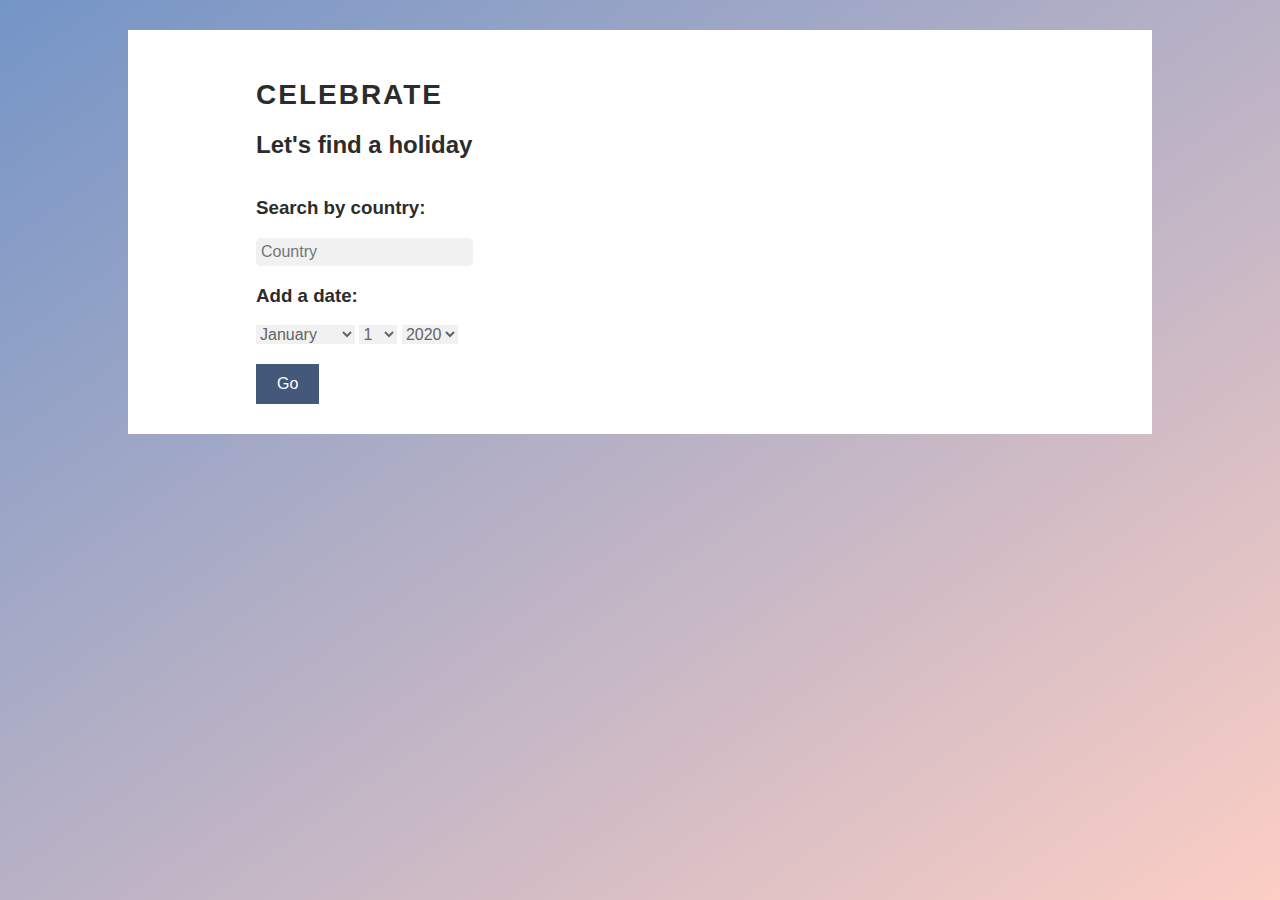
<file: index.html>
<!DOCTYPE html>
<html lang="en">
<head>
    <meta charset="UTF-8">
    <meta name="viewport" content="width=device-width, initial-scale=1.0">
    <meta http-equiv="X-UA-Compatible" content="ie=edge">
    <title>Holiday Finder</title>
    <link rel="shortcut icon" href="#">
    <link rel="stylesheet" href="main.css">
</head>
<body>
  <header>
    <h1>Celebrate</h1>
    <h2>Let's find a holiday</h2>
      <form id="js-form">
        <div class="autocomplete" style="width:300px;">
          <h3>Search by country:</h3>
          <input id="myInput" type="text" name="myCountry" placeholder="Country" aria-label="Country search form" required>
        </div>
            
        <div class="dates"> 
          <h3>Add a date:</h3>
          <select id="month" name="month" aria-label="Month menu dropdown">
            <option value="1">January</option>
            <option value="2">February</option>
            <option value="3">March</option>
            <option value="4">April</option>
            <option value="5">May</option>
            <option value="6">June</option>
            <option value="7">July</option>
            <option value="8">August</option>
            <option value="9">September</option>
            <option value="10">October</option>
            <option value="11">November</option>
            <option value="12">December</option>
          </select>
          <select id="day" name="day" aria-label="Day menu dropdown">
            <option value="1">1</option>
            <option value="2">2</option>
            <option value="3">3</option>
            <option value="4">4</option>
            <option value="5">5</option>
            <option value="6">6</option>
            <option value="7">7</option>
            <option value="8">8</option>
            <option value="9">9</option>
            <option value="10">10</option>
            <option value="11">11</option>
            <option value="12">12</option>
            <option value="13">13</option>
            <option value="14">14</option>
            <option value="15">15</option>
            <option value="16">16</option>
            <option value="17">17</option>
            <option value="18">18</option>
            <option value="19">19</option>
            <option value="20">20</option>
            <option value="21">21</option>
            <option value="22">22</option>
            <option value="23">23</option>
            <option value="24">24</option>
            <option value="25">25</option>
            <option value="26">26</option>
            <option value="27">27</option>
            <option value="28">28</option>
            <option value="29">29</option>
            <option value="30">30</option>
            <option value="31">31</option>
          </select>
          <select id="year" name="year" aria-label="Year menu dropdown">
            <option value="2020">2020</option>
            <option value="2019">2019</option>
            <option value="2018">2018</option>
            <option value="2017">2017</option>
          </select>
        </div>
  
        <div class="submitButton">
          <input type="submit" id="submit" value="Go">
        </div>
      </form>
  </header> 
    
  <main>
    <p id="calendarific-js-error-message" class="error-message"></p>
        
    <section id="wikiBlurb" class="hidden">
    </section>

    <section id="results" class="hidden">
      <ul id="results-list">
      </ul>
      <button id="startOver">Start Over</button>
    </section>
          
    <p id="google-js-error-message" class="error-message"></p>
  </main>
    
  <script src="https://code.jquery.com/jquery-3.3.1.js" integrity="sha256-2Kok7MbOyxpgUVvAk/HJ2jigOSYS2auK4Pfzbm7uH60=" crossorigin="anonymous"></script>
  <script src="index.js"></script>
</body>
</html>
</file>
<file: main.css>
* {
  box-sizing: border-box;
}

body {
  font-family: Helvetica, sans-serif;
  color: rgb(44, 44, 44);
  height: 100%;
  margin-left:auto;
  margin-right: auto;
  background-repeat: no-repeat;
  background-image: linear-gradient( to bottom right, rgb(116, 149, 199), rgb(252, 206, 196));
  background-attachment: fixed;
}

h1 {
  font-size: 28px;
  text-align: left;
  text-transform: uppercase;
  letter-spacing: 2px;
}

p {
  font-size: 14px;
  font-weight: 400;
}

header {
  padding-top: 30px;
  padding-bottom: 30px;
  padding-right: 10%;
  padding-left: 10%;
  margin-top: 30px;
  margin-left: 10%;
  margin-right: 10%;
  background: white;
}

#wikiBlurb {
    padding-top: 10px;
    padding-bottom: 10px;
    padding-right: 10%;
    margin-top: 10px;
    margin-left: 10%;
    margin-right: 10%;
}

#wikiBlurb p {
    font-weight: 700;
    font-size: 16px;
}

a {
    color: white;
}

#wikiBlurb button {
    margin:0;
    padding-right: 20px;
    padding-left: 20px;
    padding-top: 10px;
    padding-bottom: 10px;
    font-size: 16px;
}

.error-message {
  color: red;
}

.hidden {
  display: none;
}

ul {
  margin: 0;
  padding: 0;
}

li {
  list-style-type: none;
  padding-top: 30px;
  padding-bottom: 30px;
  padding-right: 10%;
  padding-left: 10%;
  margin-top: 30px;
  margin-left: 10%;
  margin-right: 10%;
  background: white;
}

select {
  font-size: 16px;
  border: 0px;
  margin-bottom: 20px;
  background-color: #f1f1f1;
  color: rgb(100, 100, 100);
}

.autocomplete {
position: relative;
display: inline-block;
}

input#myInput {
  border: 1px solid transparent;
  background-color: #f1f1f1;
  font-size: 16px;
  border: 0;
  border-radius: 5px;
  outline:none;
  padding: 5px;
}

.day {
  border: 1px solid transparent;
  background-color: #f1f1f1;
  font-size: 16px;
  outline:none;
}

.month {
  border: 1px solid transparent;
  background-color: #f1f1f1;
  font-size: 16px;
  outline:none;
}

.year {
  border: 1px solid transparent;
  background-color: #f1f1f1;
  font-size: 16px;
  outline:none;
}

input#submit {
  border: 1px solid transparent;
  background-color: #445879;
  padding-right: 20px;
  padding-left: 20px;
  padding-top: 10px;
  padding-bottom: 10px;
  font-size: 16px;
  font-weight: 600px;
  color: white;
} 

.autocomplete-items {
position: absolute;
border: 1px solid #d4d4d4;
border-bottom: none;
border-top: none;
z-index: 99;
top: 100%;
}

.autocomplete-items div {
padding: 10px;
cursor: pointer;
background-color: #fff;
border-bottom: 1px solid #d4d4d4;
}

button {
  border: 1px solid transparent;
  background-color: #445879;
  padding-right: 20px;
  padding-left: 20px;
  padding-top: 10px;
  padding-bottom: 10px;
  font-size: 16px;
  color: white;
  margin-top: 30px;
  margin-left: 10%;
}
</file>
